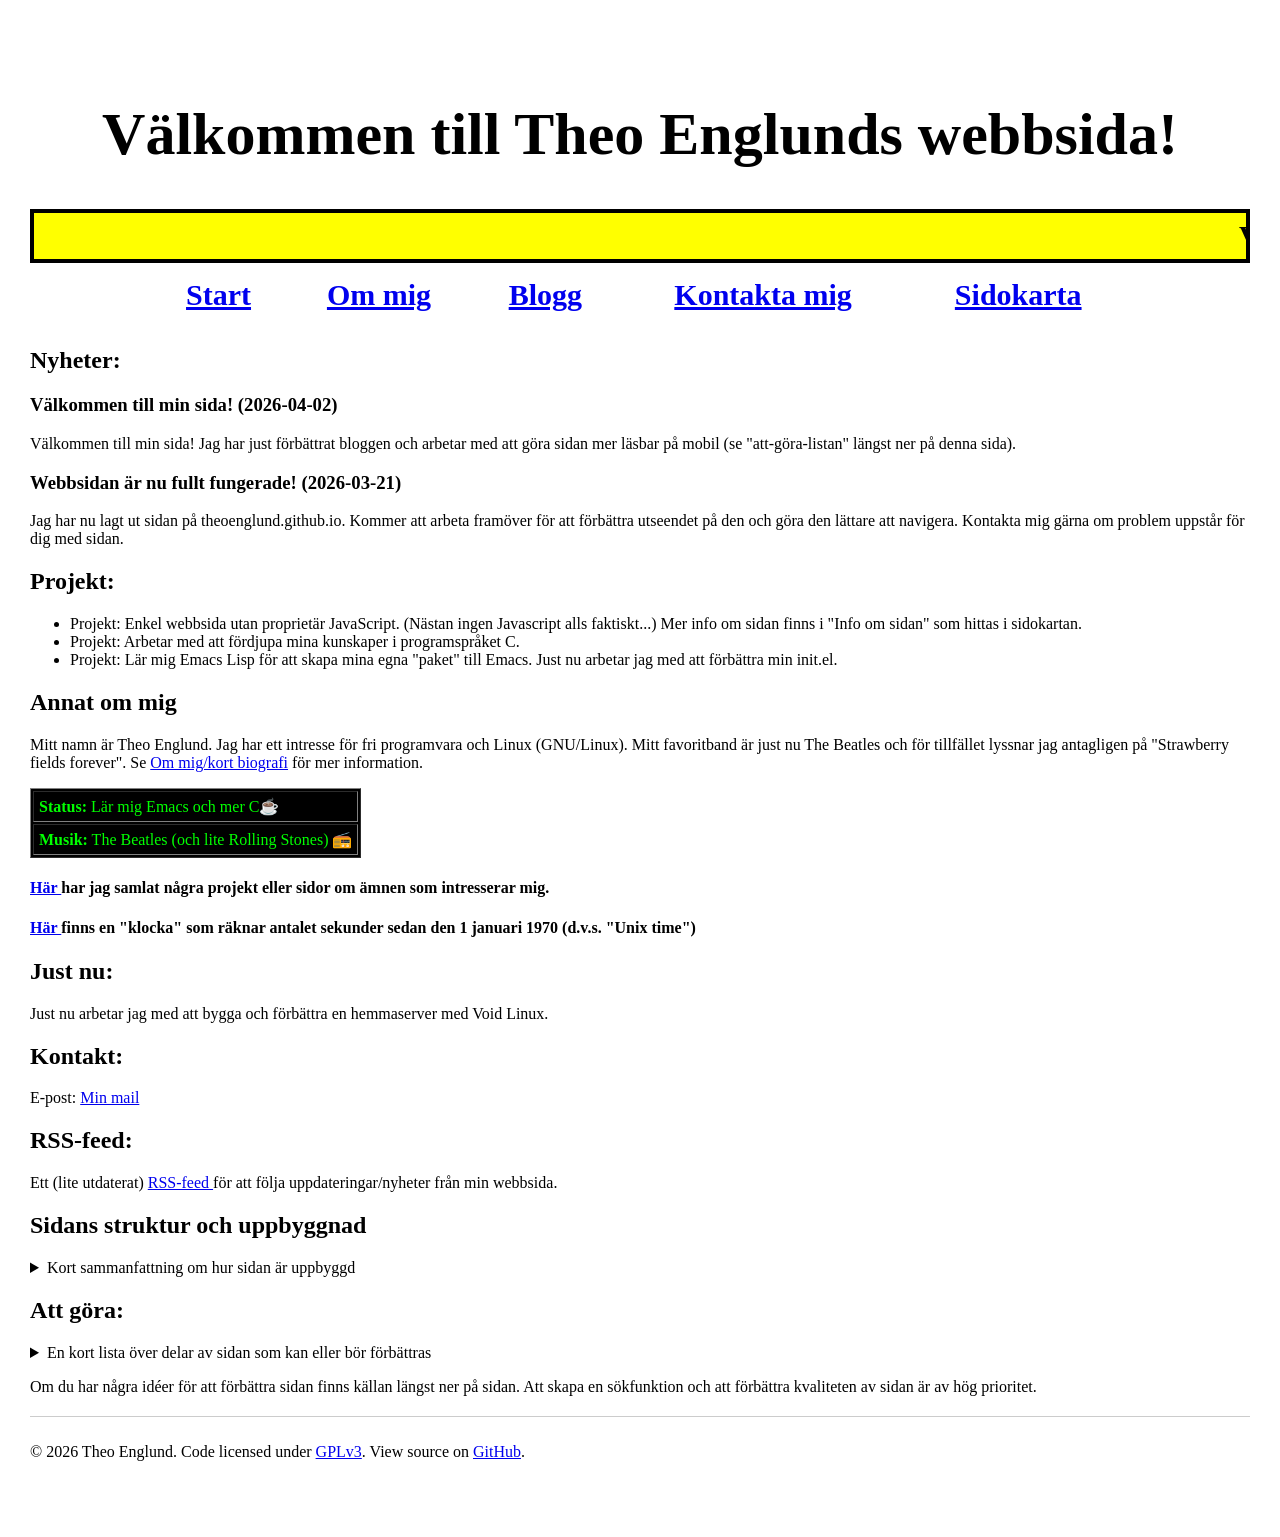
<file: index.html>
<!--
This file is part of theoenglund.github.io.

theoenglund.github.io is free software: you can redistribute it and/or modify
it under the terms of the GNU General Public License as published by
the Free Software Foundation, either version 3 of the License, or
(at your option) any later version.

theoenglund.github.io is distributed in the hope that it will be useful,
but WITHOUT ANY WARRANTY; without even the implied warranty of
MERCHANTABILITY or FITNESS FOR A PARTICULAR PURPOSE.

You should have received a copy of the GNU General Public License
along with theoenglund.github.io. If not, see https://www.gnu.org/licenses/.
-->
<!DOCTYPE html>
<html lang="sv">
<head>
    <meta charset="UTF-8">
    <title>Välkommen till Theo Englunds webbsida</title>
    <meta name="description" content="Theo Englunds webbsida.">
    <link rel="stylesheet" href="/assets/css/new_style.css">
	
</head>

<body>
	
<div class="index">

<h1 style="font-size: 60px; text-align: center;">
    Välkommen till Theo Englunds webbsida!
</h1>

<div class="marquee">
    <div class="marquee-content">
        Välkommen till min webbsida! Besök gärna sidokartan eller "Om mig". Ha en bra dag!
    </div>
</div>
	
    <style>
        .marquee {
            overflow: hidden;
            white-space: nowrap;
            background: #FFFF00;
            border: 4px solid #000;
            padding: 7px;
            font-size: 28px;
            font-weight: bold;
        }
        .marquee-content {
            display: inline-block;
            padding-left: 100%;
            animation: marquee 18s linear infinite;
        }
        @keyframes marquee {
            0% { transform: translateX(0%); }
            100% { transform: translateX(-100%); }
        }
    </style>

	
<table align="center" width="80%" cellpadding="15" cellspacing="0" Fontaine=30px>
<tr>
    <td align="center"><a href="https://theoenglund.github.io/index.html">Start</a></td>
    <td align="center"><a href="about.html">Om mig</a></td>
    <td align="center"><a href="blog.html">Blogg</a></td>
    <td align="center"><a href="contact.html">Kontakta mig</a></td>
    <td align="center"><a href="links.html">Sidokarta</a></td>
</tr>
</table>

<!--
	Efter denna kommentar följer nyheter och andra sektioner som jag lagt till genom att redigera HTML-filen
	Jag kommer att lägga till eller ändra innehållet nedan.
-->
	
	
<section id="news">
  <h2>Nyheter:</h2>
  <article>
    <h3>Välkommen till min sida! (2026-04-02)</h3>
    <p>Välkommen till min sida! Jag har just förbättrat bloggen och arbetar med att göra sidan mer läsbar på mobil (se "att-göra-listan" längst ner på denna sida).</p>
    <h3>Webbsidan är nu fullt fungerade! (2026-03-21)</h3>
	<p>Jag har nu lagt ut sidan på theoenglund.github.io. Kommer att arbeta framöver för att förbättra utseendet på den och göra den lättare att navigera. Kontakta mig gärna om problem uppstår för dig med sidan.</p>
  </article>
</section>

<section id="projects">
  <h2>Projekt:</h2>
  <ul>
    <li>Projekt: Enkel webbsida utan proprietär JavaScript. (Nästan ingen Javascript alls faktiskt...) Mer info om sidan finns i "Info om sidan" som hittas i sidokartan.</li>
    <li>Projekt: Arbetar med att fördjupa mina kunskaper i programspråket C.</li>
    <li>Projekt: Lär mig Emacs Lisp för att skapa mina egna "paket" till Emacs. Just nu arbetar jag med att förbättra min init.el.</li>
  </ul>
</section>

<section id="Om mig">
  <h2>Annat om mig</h2>
  <p>Mitt namn är Theo Englund. Jag har ett intresse för fri programvara och Linux (GNU/Linux). Mitt favoritband är just nu The Beatles och för tillfället lyssnar jag antagligen på "Strawberry fields forever". Se <a href="about.html">Om mig/kort biografi</a> för mer information.</p>
</section>


<table border="1" cellpadding="5" bgcolor="#000000" style="color: #00FF00;">
  <tr><td><b>Status:</b> Lär mig Emacs och mer C☕</td></tr>
  <tr><td><b>Musik:</b> The Beatles (och lite Rolling Stones) 📻</td></tr>
</table>
<!-- Här finns en länk till mitt RSS-Feed -->
<link rel="alternate" type="application/rss+xml" title="RSS-feed för Theo Englund" href="feed.xml" />

	
<h4><a href="/other/ideas.html">Här </a>har jag samlat några projekt eller sidor om ämnen som intresserar mig.</h2>
<h4><a href="/other/clock.html">Här </a>finns en "klocka" som räknar antalet sekunder sedan den 1 januari 1970 (d.v.s. "Unix time")</h2>

		
<section id="just-nu">
  <h2>Just nu:</h2>
  <p>Just nu arbetar jag med att bygga och förbättra en hemmaserver med Void Linux.</p>
</section>
	
<section id="links">
  <h2>Kontakt:</h2>
  <p>E-post: <a href="mailto:lxx46c0o4@mozmail.com">Min mail</a></p>
</section>
<h2>RSS-feed:</h2>
<p>Ett (lite utdaterat) <a href="feed.xml">RSS-feed </a> för att följa uppdateringar/nyheter från min webbsida.</p>
	
	
<!-- Ska bygga en sektion här sedan
	 Just nu är det dock viktigare att nå målen som finns på listan "Att göra". 
     Jag ska skriva en bättre index.html efter att målen nåtts. Att flytta onödiga sidor in i denna är därför ett av mina mål.
     När jag ska utöka startsidan (kanske under mitten av 2026) kommer jag ta bort det exempel som jag skrivit under men just nu låter jag det finnas kvar.

	 
<h2>Just nu:</h2>
<p><li>Text här</li></p>
	
-->
	
<section id="info2">
<h2>Sidans struktur och uppbyggnad</h2>
<details>
<summary>Kort sammanfattning om hur sidan är uppbyggd</summary>
<p>Jag har försökt att bygga upp sidan med huvudsakligen HTML och CSS för att undvika ofri Javascript. Delvis beror avsaknandet av Javascript på mina kunskaper (eller snarare brist på kunskaper) i programspråket. Endast klockan som räknar från den första januari 1970 är byggd med programspråket. Jag har som mål att sidan ska vara lätt och enkel att navigera. Om problem uppstår för dig rekommenderar jag att du kontaktar mig genom de kontaktuppgifter som lämnats på sidan. Mer info om sidan finns<a href="info.html"> här.</a></p>
</details>

	
<h2>Att göra:</h2>	
<details>
<summary>En kort lista över delar av sidan som kan eller bör förbättras</summary>
<p>Just nu är sidan mestadels tom och saknar innehåll. Här följer en lista på sidor eller funktioner som jag vill skapa eller lägga till i framtiden.</p>
<li>Skapa en blogg: Den nuvarande bloggen är tom och svåranvänd.</li>
<li>Skapa en bättre sidokarta</li>
<li>Förbättra "Om mig": För nuvarande upplever jag att FAQ-sektionen innehåller alldeles för få frågor och svar. </li>
<li>Skapa en fungerande sökfunktion: Jag har funderat på att skriva ett skript i Perl för att lösa detta även om jag är osäker på hur detta kan komma att fungera i praktiken. En möjlig lösning kan vara att bygga den i JavaScript då sidan endast kan innehålla HTML/CSS/JS.</li>
</details>
</section>
	
<p>Om du har några idéer för att förbättra sidan finns källan längst ner på sidan. Att skapa en sökfunktion och att förbättra kvaliteten av sidan är av hög prioritet.</p>

<footer style="margin-top: 20px; border-top: 1px solid #ccc; padding-top: 10px;">
  <p>
    © 2026 Theo Englund. Code licensed under 
    <a href="LICENSE">GPLv3</a>. 
    View source on <a href="https://github.com">GitHub</a>.
  </p>
</footer>

</div class="index">
</body>
</html>
</file>
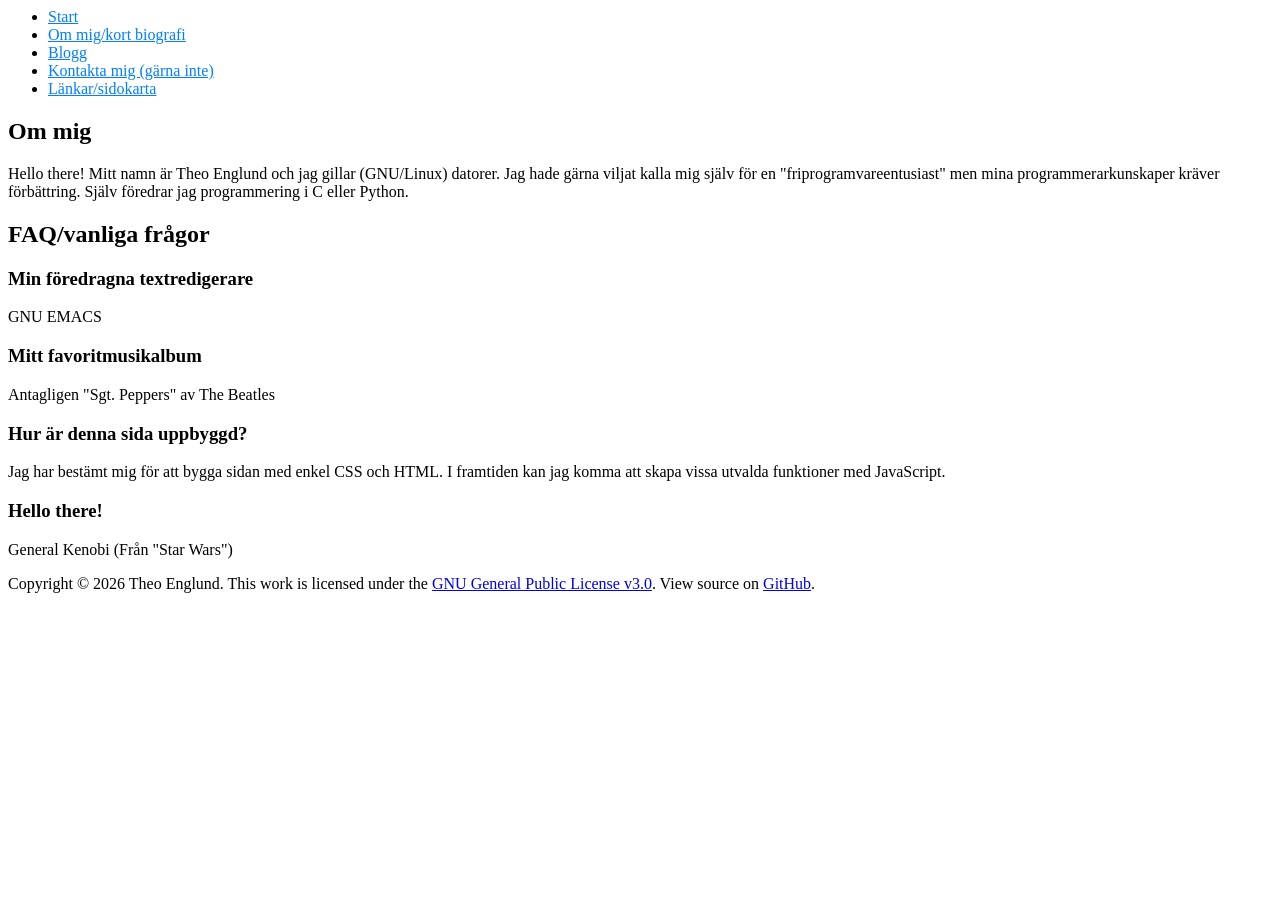
<file: about.html>
<!--
This file is part of theoenglund.github.io.

theoenglund.github.io is free software: you can redistribute it and/or modify
it under the terms of the GNU General Public License as published by
the Free Software Foundation, either version 3 of the License, or
(at your option) any later version.

theoenglund.github.io is distributed in the hope that it will be useful,
but WITHOUT ANY WARRANTY; without even the implied warranty of
MERCHANTABILITY or FITNESS FOR A PARTICULAR PURPOSE.

You should have received a copy of the GNU General Public License
along with theoenglund.github.io. If not, see https://www.gnu.org/licenses/.
-->

<html lang="sv">
<meta charset="UTF-8">
<link rel="stylesheet" href="/assets/css/old_style.css">
<nav>
  <ul>
    <li><a href="index.html">Start</a></li>
    <li><a href="about.html">Om mig/kort biografi</a></li>
    <li><a href="blog.html">Blogg</a></li>
    <li><a href="contact.html">Kontakta mig (gärna inte)</a></li>
    <li><a href="links.html">Länkar/sidokarta</a></li>
  </ul>
</nav>

<section id="about">
  
	<h2>Om mig</h2>
        <p>Hello there! Mitt namn är Theo Englund och jag gillar (GNU/Linux) datorer. Jag hade gärna viljat kalla mig själv för en "friprogramvareentusiast" men mina programmerarkunskaper kräver förbättring. Själv föredrar jag programmering i C eller Python.</p>
        <!-- Min FAQ. Kommer att redigera denna framöver

	    -->

	    <h2>FAQ/vanliga frågor</h2>
	    <h3>Min föredragna textredigerare</h3>
	    <p>GNU EMACS</p>
	    <h3>Mitt favoritmusikalbum</h3>
	    <p>Antagligen "Sgt. Peppers" av The Beatles</p>
	    <h3>Hur är denna sida uppbyggd?</h3>
	    <p>Jag har bestämt mig för att bygga sidan med enkel CSS och HTML. I framtiden kan jag komma att skapa vissa utvalda funktioner med JavaScript.</p>
	    <h3>Hello there!</h3>
	    <p>General Kenobi (Från "Star Wars")</p>
<p>
  Copyright © 2026 Theo Englund. This work is licensed under the 
  <a href="https://github.com/theoenglund/theoenglund.github.io/blob/main/LICENSE">GNU General Public License v3.0</a>. 
  View source on <a href="https://github.com/theoenglund/theoenglund.github.io">GitHub</a>.
</p>
</file>
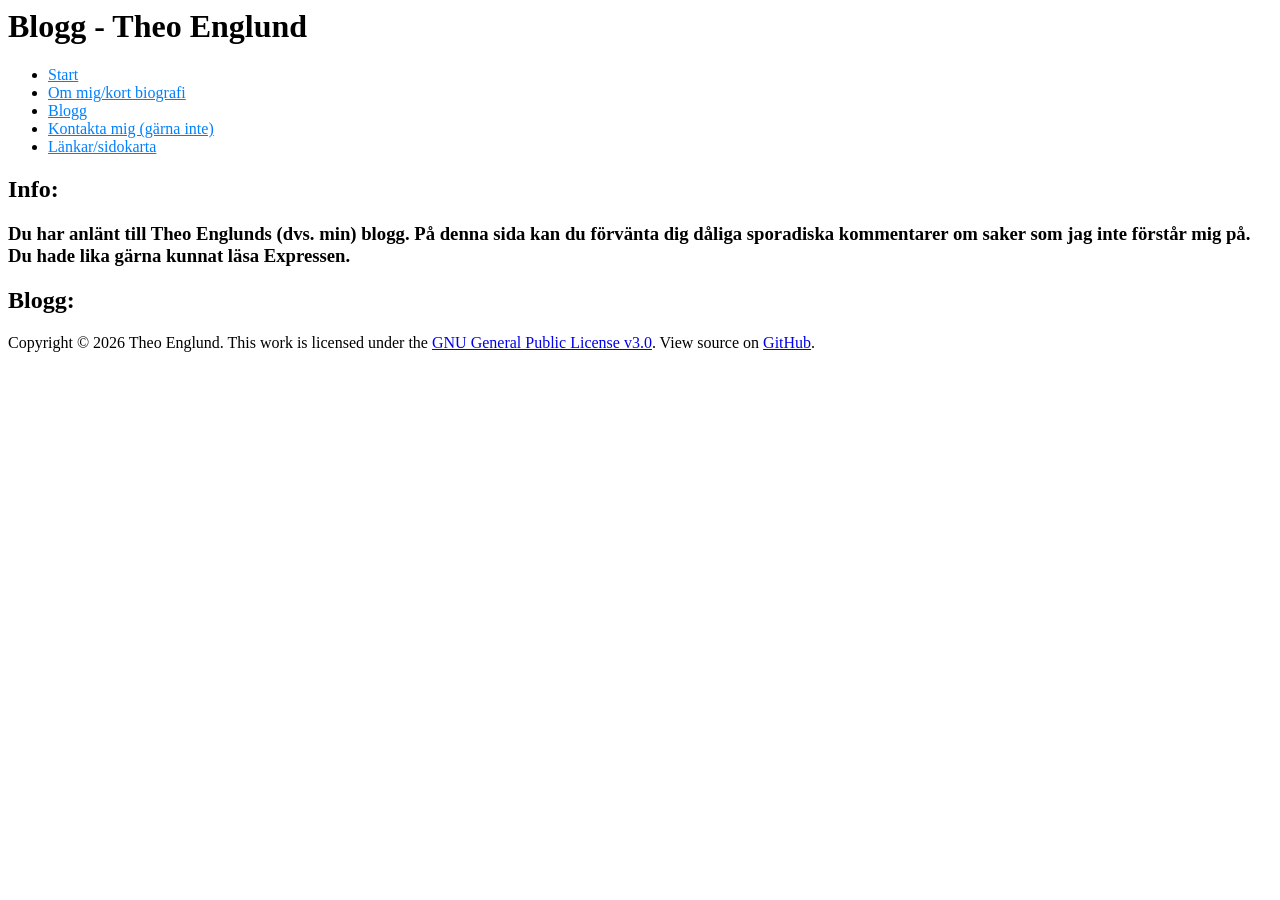
<file: blog.html>
<!--
This file is part of theoenglund.github.io.

theoenglund.github.io is free software: you can redistribute it and/or modify
it under the terms of the GNU General Public License as published by
the Free Software Foundation, either version 3 of the License, or
(at your option) any later version.

theoenglund.github.io is distributed in the hope that it will be useful,
but WITHOUT ANY WARRANTY; without even the implied warranty of
MERCHANTABILITY or FITNESS FOR A PARTICULAR PURPOSE.

You should have received a copy of the GNU General Public License
along with theoenglund.github.io. If not, see https://www.gnu.org/licenses/.
-->
<meta charset="UTF-8">
<html lang="sv">
<link rel="stylesheet" href="/assets/css/old_style.css">
<title>Blogg - Theo Englund</title>

<h1>Blogg - Theo Englund</h1>

<nav>
  <ul>
    <li><a href="index.html">Start</a></li>
    <li><a href="about.html">Om mig/kort biografi</a></li>
    <li><a href="blog.html">Blogg</a></li>
    <li><a href="contact.html">Kontakta mig (gärna inte)</a></li>
    <li><a href="links.html">Länkar/sidokarta</a></li>
  </ul>
</nav>
    <h2>Info:</h2>
    <h3>Du har anlänt till Theo Englunds (dvs. min) blogg. På denna sida kan du förvänta dig dåliga sporadiska kommentarer om saker som jag inte förstår mig på. Du hade lika gärna kunnat läsa Expressen.</h3>

    <h2>Blogg:</h2>
    
<h3></h3>
<p></p>

<h3></h3>
<p></p>

<h3></h3>
<p></p>
  
<p>
  Copyright © 2026 Theo Englund. This work is licensed under the 
  <a href="https://github.com/theoenglund/theoenglund.github.io/blob/main/LICENSE">GNU General Public License v3.0</a>. 
  View source on <a href="https://github.com/theoenglund/theoenglund.github.io">GitHub</a>.
</p>
</file>
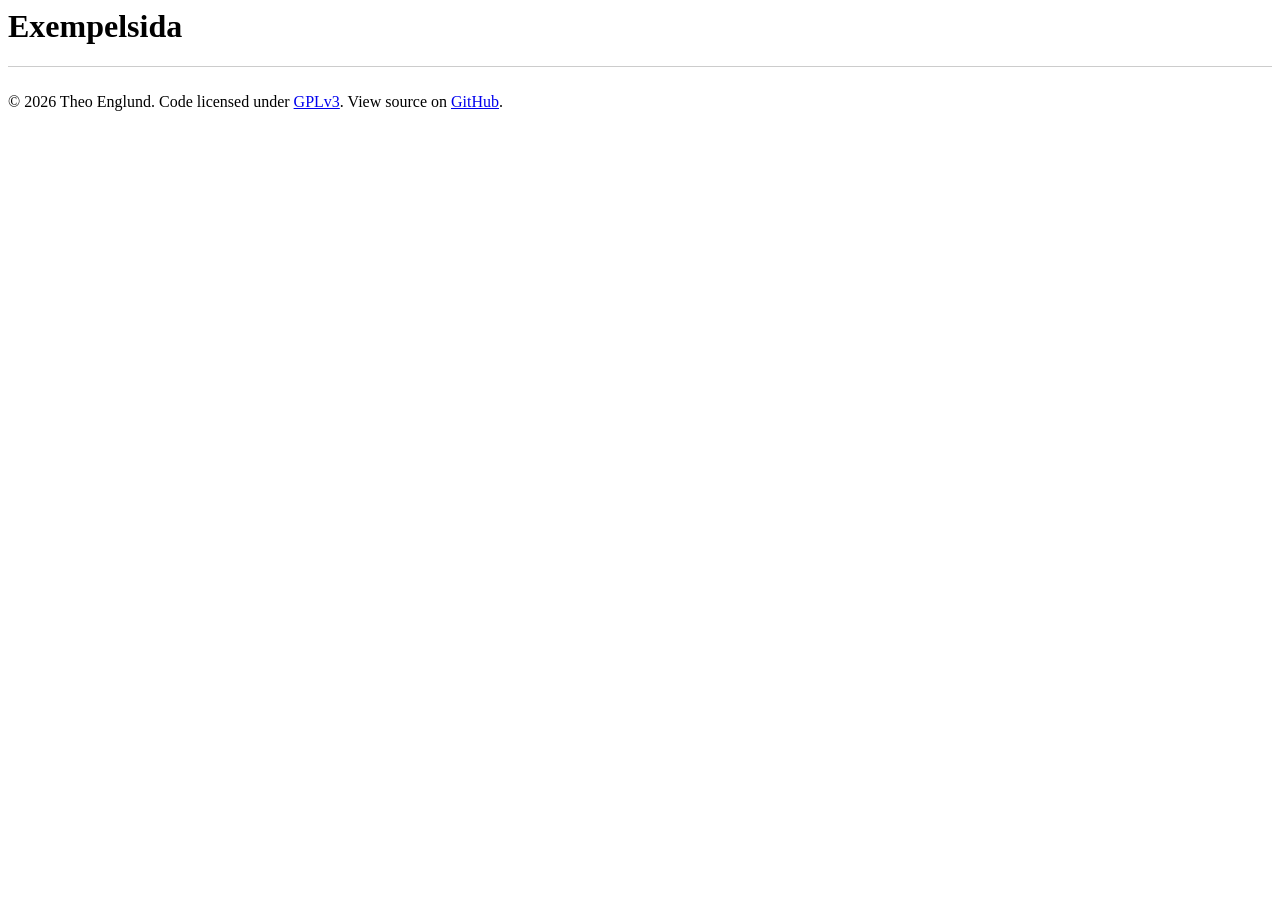
<file: example.html>
<!--
This file is part of theoenglund.github.io.

theoenglund.github.io is free software: you can redistribute it and/or modify
it under the terms of the GNU General Public License as published by
the Free Software Foundation, either version 3 of the License, or
(at your option) any later version.

theoenglund.github.io is distributed in the hope that it will be useful,
but WITHOUT ANY WARRANTY; without even the implied warranty of
MERCHANTABILITY or FITNESS FOR A PARTICULAR PURPOSE.

You should have received a copy of the GNU General Public License
along with theoenglund.github.io. If not, see https://www.gnu.org/licenses/.
-->

<meta charset="UTF-8">
<html lang="sv">
<link rel="stylesheet" href="/assets/css/old_style.css">
<title>Exempelsida - Theo Englund</title>

<h1>Exempelsida</h1>

<footer style="margin-top: 20px; border-top: 1px solid #ccc; padding-top: 10px;">
  <p>
    © 2026 Theo Englund. Code licensed under 
    <a href="LICENSE">GPLv3</a>. 
    View source on <a href="https://github.com">GitHub</a>.
  </p>
</footer>

</body>
</html>
</file>
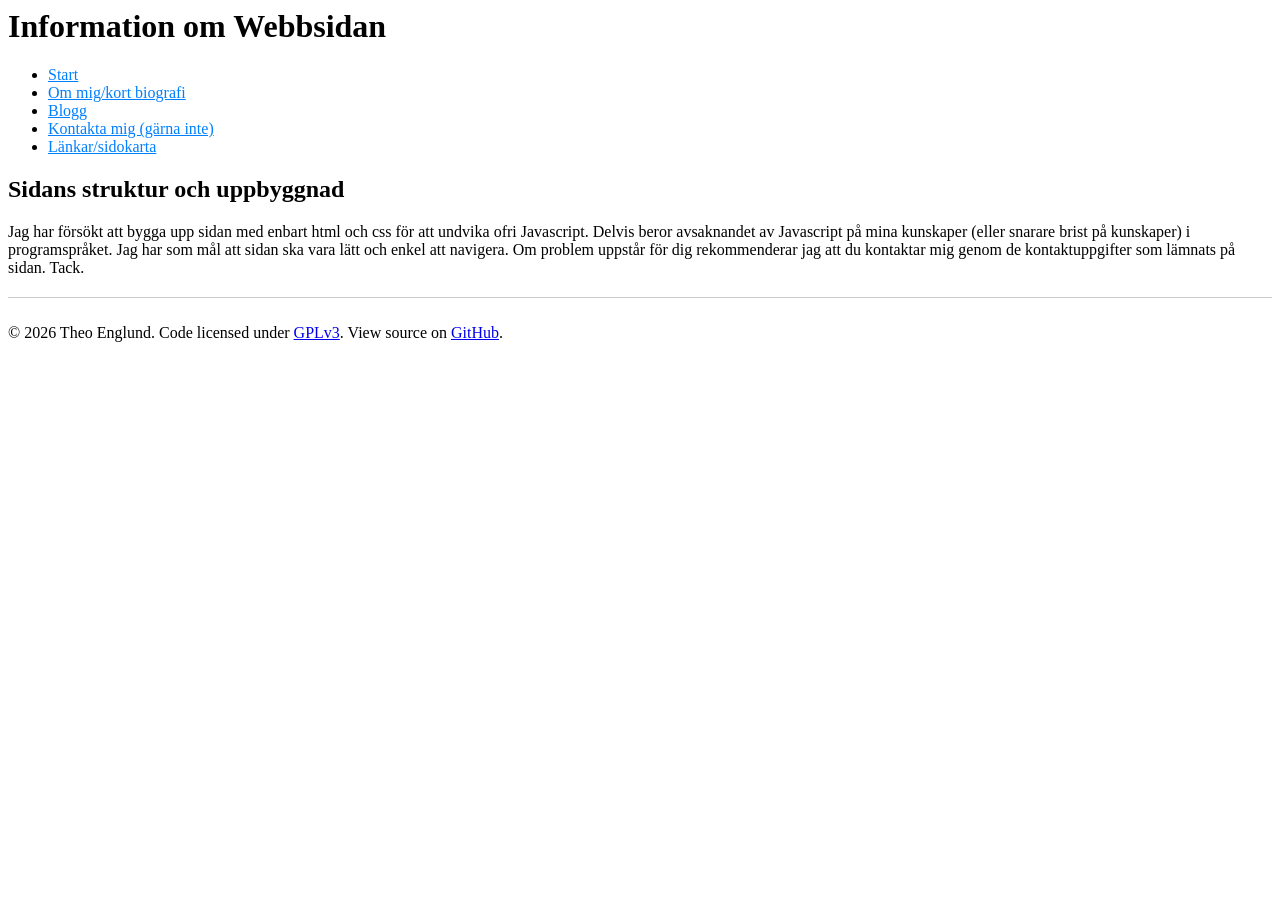
<file: info.html>
<!--
This file is part of theoenglund.github.io.

theoenglund.github.io is free software: you can redistribute it and/or modify
it under the terms of the GNU General Public License as published by
the Free Software Foundation, either version 3 of the License, or
(at your option) any later version.

theoenglund.github.io is distributed in the hope that it will be useful,
but WITHOUT ANY WARRANTY; without even the implied warranty of
MERCHANTABILITY or FITNESS FOR A PARTICULAR PURPOSE.

You should have received a copy of the GNU General Public License
along with theoenglund.github.io. If not, see https://www.gnu.org/licenses/.
-->

<meta charset="UTF-8">
<html lang="sv">
<link rel="stylesheet" href="/assets/css/old_style.css">
<title>Info - Theo Englund</title>

<h1>Information om Webbsidan</h1>

<nav>
  <ul>
    <li><a href="index.html">Start</a></li>
    <li><a href="about.html">Om mig/kort biografi</a></li>
    <li><a href="gallery.html">Blogg</a></li>
    <li><a href="contact.html">Kontakta mig (gärna inte)</a></li>
    <li><a href="links.html">Länkar/sidokarta</a></li>
  </ul>
</nav>

<h2>Sidans struktur och uppbyggnad</h2>
<p>Jag har försökt att bygga upp sidan med enbart html och css för att undvika ofri Javascript. Delvis beror avsaknandet av Javascript på mina kunskaper (eller snarare brist på kunskaper) i programspråket. Jag har som mål att sidan ska vara lätt och enkel att navigera. Om problem uppstår för dig rekommenderar jag att du kontaktar mig genom de kontaktuppgifter som lämnats på sidan. Tack.</p>

<footer style="margin-top: 20px; border-top: 1px solid #ccc; padding-top: 10px;">
  <p>
    © 2026 Theo Englund. Code licensed under 
    <a href="LICENSE">GPLv3</a>. 
    View source on <a href="https://github.com">GitHub</a>.
  </p>
</footer>

</body>
</html>
</file>
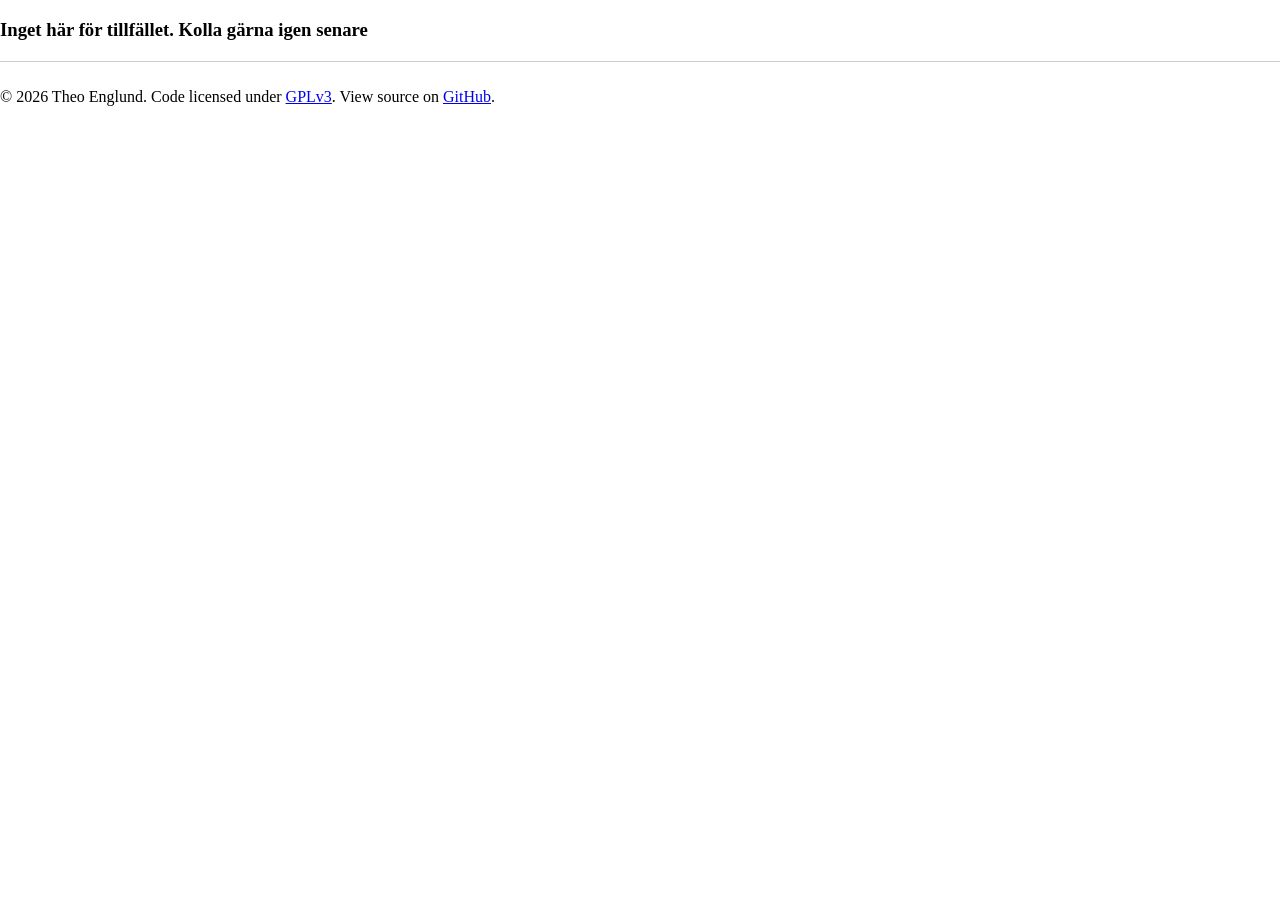
<file: other/ideas.html>
<!--
This file is part of theoenglund.github.io.

theoenglund.github.io is free software: you can redistribute it and/or modify
it under the terms of the GNU General Public License as published by
the Free Software Foundation, either version 3 of the License, or
(at your option) any later version.

theoenglund.github.io is distributed in the hope that it will be useful,
but WITHOUT ANY WARRANTY; without even the implied warranty of
MERCHANTABILITY or FITNESS FOR A PARTICULAR PURPOSE.

You should have received a copy of the GNU General Public License
along with theoenglund.github.io. If not, see https://www.gnu.org/licenses/.
-->
<!DOCTYPE html>
<html lang="sv">
<head>
    <meta charset="UTF-8">
    <title>Välkommen till Theo Englunds webbsida</title>
    <meta name="description" content="En enkel webbsida för att dela information och projekt.">
    <link rel="stylesheet" href="/assets/css/new_style.css">

  </head>

<body>

<h3>Inget här för tillfället. Kolla gärna igen senare</h3>

  
<footer style="margin-top: 20px; border-top: 1px solid #ccc; padding-top: 10px;">
  <p>
    © 2026 Theo Englund. Code licensed under 
    <a href="LICENSE">GPLv3</a>. 
    View source on <a href="https://github.com">GitHub</a>.
  </p>
</footer>

</div class="index">
</body>
</html>
</file>
<file: assets/css/new_style.css>
/*
 * This file is part of theoenglund.github.io.
 *
 * theoenglund.github.io is free software: you can redistribute it and/or modify
 * it under the terms of the GNU General Public License as published by
 * the Free Software Foundation, either version 3 of the License, or
 * (at your option) any later version.
 *
 * theoenglund.github.io is distributed in the hope that it will be useful,
 * but WITHOUT ANY WARRANTY; without even the implied warranty of
 * MERCHANTABILITY or FITNESS FOR A PARTICULAR PURPOSE.  See the
 * GNU General Public License for more details.
 *
 * You should have received a copy of the GNU General Public License
 * along with theoenglund.github.io.  If not, see <https://www.gnu.org/licenses/>.
 */
nav a {
    text-decoration: none; 
    color: #007FFF;         
    transition: color 0.3s ease; 
    text-decoration: underline;
}

nav a:hover {
    color: #28a745;        
    text-decoration: underline; 
}

/*
* Min nya style.css för att centrera innehållet
* Se kontaktinformation på min sida vid frågor
*/

table a {
    font-size: 30px;
    font-weight: bold;
}

body {
  margin: 0;
}

.index {
  margin: 30px auto; 
  padding: 30px;
}
</file>
<file: assets/css/old_style.css>
/*
 * This file is part of theoenglund.github.io.
 *
 * theoenglund.github.io is free software: you can redistribute it and/or modify
 * it under the terms of the GNU General Public License as published by
 * the Free Software Foundation, either version 3 of the License, or
 * (at your option) any later version.
 *
 * theoenglund.github.io is distributed in the hope that it will be useful,
 * but WITHOUT ANY WARRANTY; without even the implied warranty of
 * MERCHANTABILITY or FITNESS FOR A PARTICULAR PURPOSE.  See the
 * GNU General Public License for more details.
 *
 * You should have received a copy of the GNU General Public License
 * along with theoenglund.github.io.  If not, see <https://www.gnu.org/licenses/>.
 */
nav a {
    text-decoration: none; 
    color: #007FFF;         
    transition: color 0.3s ease; 
    text-decoration: underline;
}

nav a:hover {
    color: #28a745;        
    text-decoration: underline; 
}
</file>
